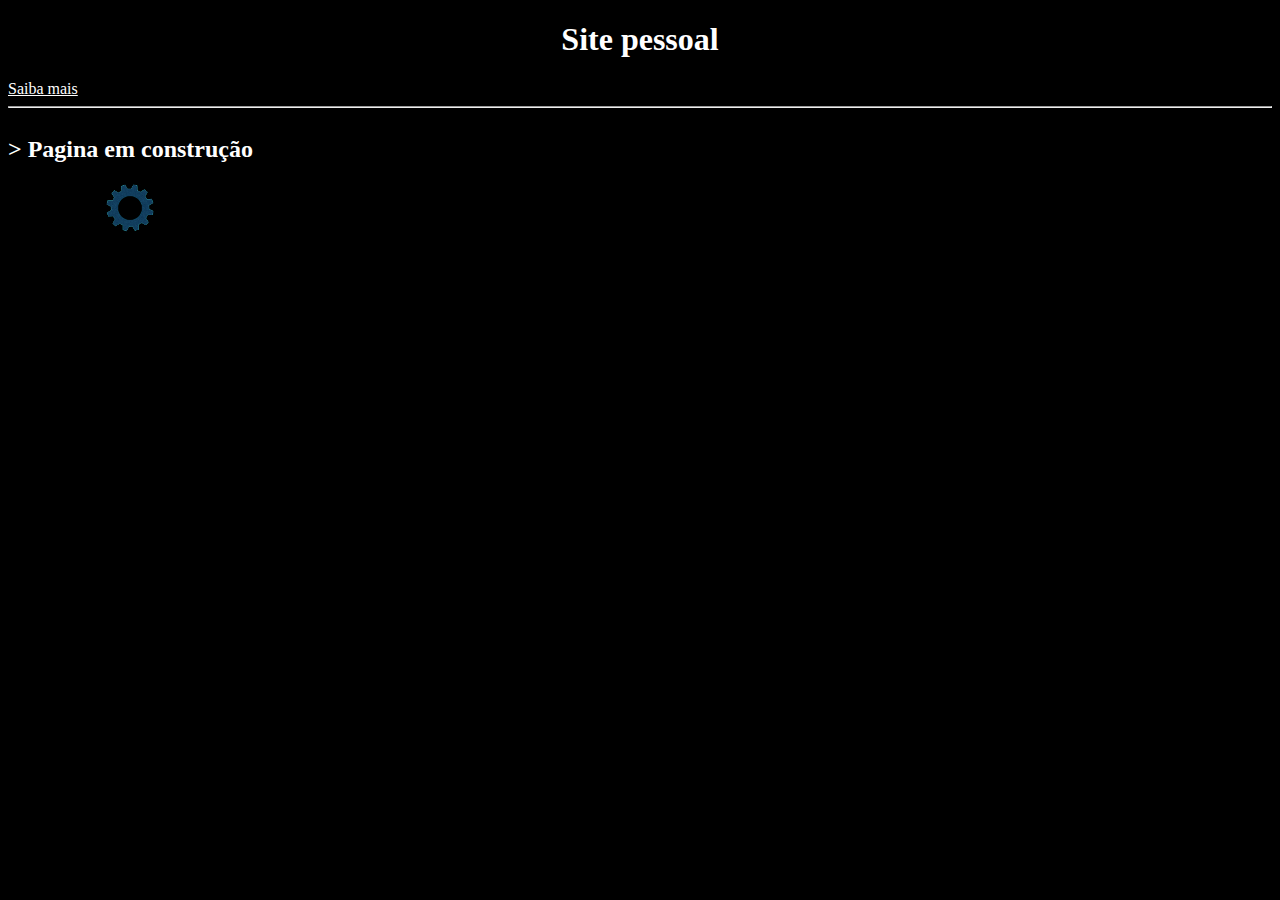
<file: index.html>
<!DOCTYPE html>
<html lang="pt-br">
<head>
    <meta charset="UTF-8">
    <meta http-equiv="X-UA-Compatible" content="IE=edge">
    <meta name="viewport" content="width=device-width, initial-scale=1.0">
    <link rel="stylesheet" href="estilos/principal.css">
    <link rel="shortcut icon" href="img/moon-icon.png" type="image/x-icon">
    <title>projetoAlfa</title>
</head>
<body class="body">

<div class="bp">

    <h1 class="titulo">Site pessoal</h1>
    <a href="https://www.youtube.com/channel/UCsvH_M5b4PLnwX7nL4i5-MA" class="titulo">Saiba mais</a> 

</div>

    <hr>
     <div class="box">                       
        <h2 class="titulo">> Pagina em construção</h2>

        <img src="img/engrenagem.gif" alt="engrenagem" class="img">

    </div>

    


 <script src="js/main.js"> </script>
</body>
</html>
</file>
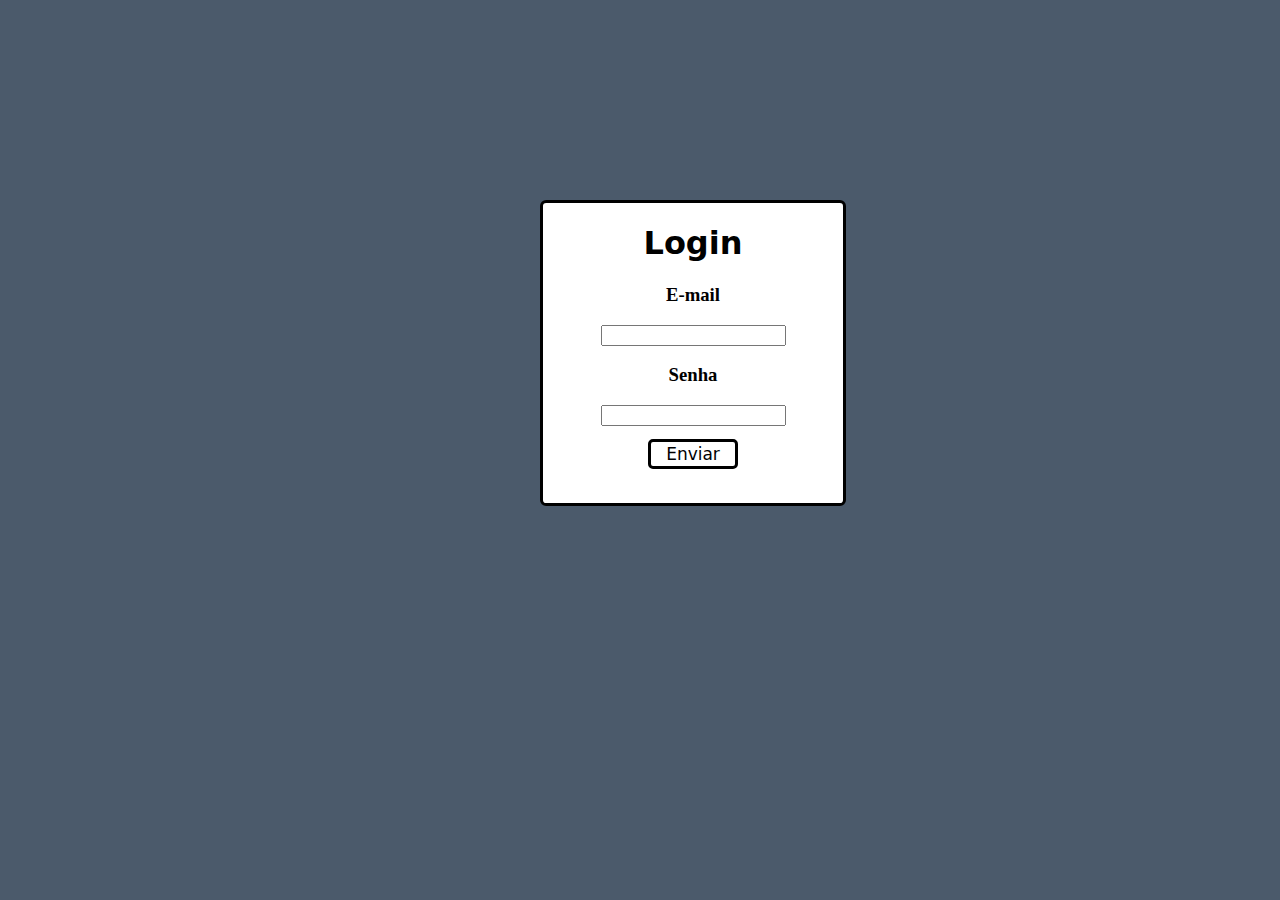
<file: login.html>
<!DOCTYPE html>
<html lang="en">
<head>
    <meta charset="UTF-8">
    <meta http-equiv="X-UA-Compatible" content="IE=edge">
    <meta name="viewport" content="width=device-width, initial-scale=1.0">
    <link rel="stylesheet" href="estilos/login.css">
    <title>Login</title>
</head>
<body>

        <div class="container">





        </div>




        <div class="box">

                <center><h1 class=txt>Login</h1>

                    <h3>E-mail</h3>

                        <input type="text">

                    <h3>Senha</h3>

                        <input type="password" name="" id="">

                    <br>
                    <br>

                        <a href="success.html" class="send">Enviar</a>
                </center>

        </div>


</body>
</html>
</file>
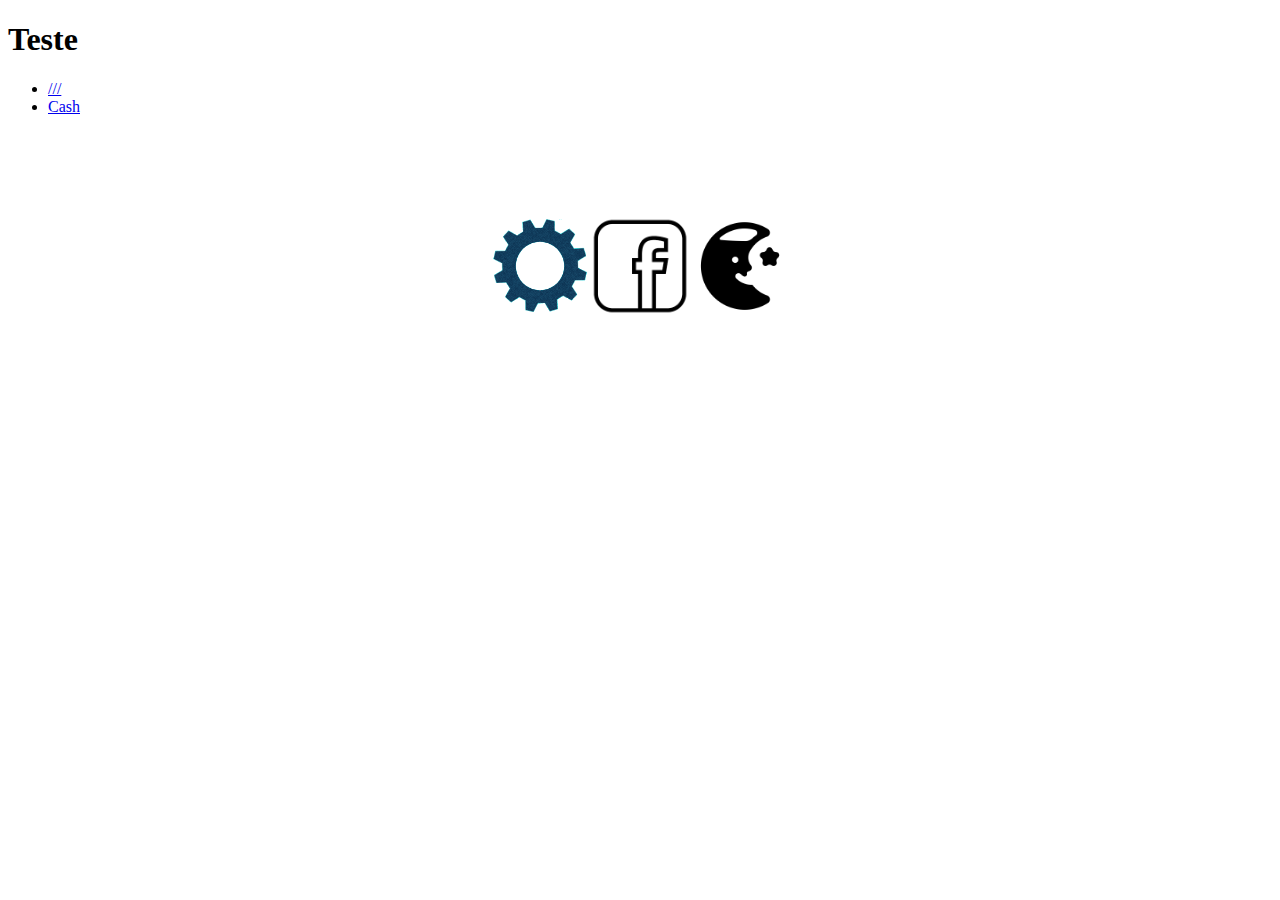
<file: mercury.html>
<!DOCTYPE html>
<html lang="pt-br">
<head>
    <meta charset="UTF-8">
    <meta http-equiv="X-UA-Compatible" content="IE=edge">
    <meta name="viewport" content="width=device-width, initial-scale=1.0">
    <link rel="stylesheet" href="estilos/mrc.css">
    <link rel="shortcut icon" href="img/moon-icon.png" type="image/x-icon">
    <title>projetoAlfa</title>
</head>
<body>
    <h1>Teste </h1>

    
    <nav class="">

        <ul>

            <li> <a href="#vips">///</a></li>
            <li><a href="#cash">Cash</a></li>



        </ul>

        <nav class="nav">
            <img src="img/engrenagem.gif" alt="">
            <img src="img/facebook.png" alt="">
            <img src="img/moon-icon.png" alt="">


        </nav>



    </nav>

    





 <script src="js/main.js"> </script>
</body>

</html>
</file>
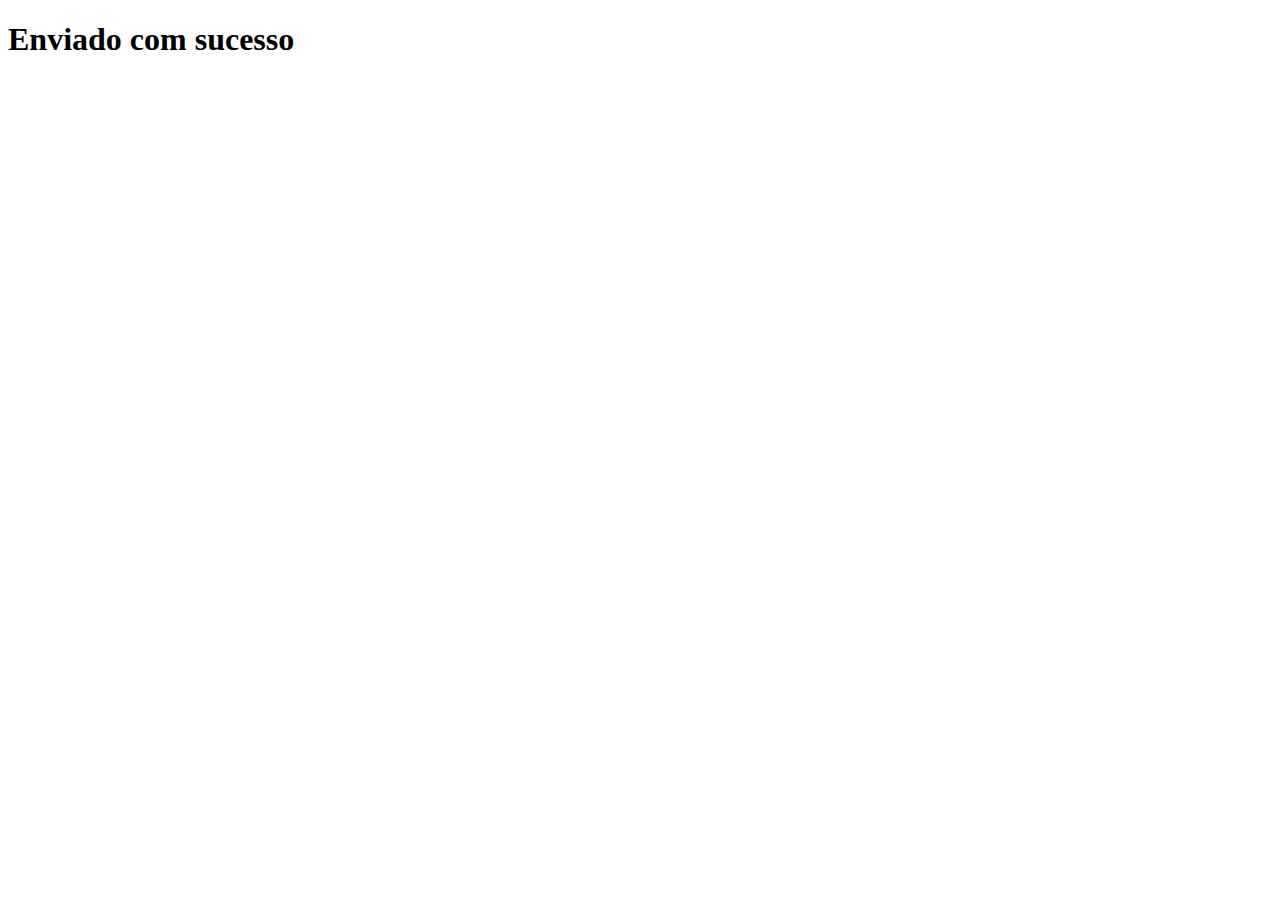
<file: success.html>
<!DOCTYPE html>
<html lang="en">
<head>
    <meta charset="UTF-8">
    <meta http-equiv="X-UA-Compatible" content="IE=edge">
    <meta name="viewport" content="width=device-width, initial-scale=1.0">
    <title>Document</title>
</head>
<body>
    <h1>Enviado com sucesso</h1>
</body>
</html>
</file>
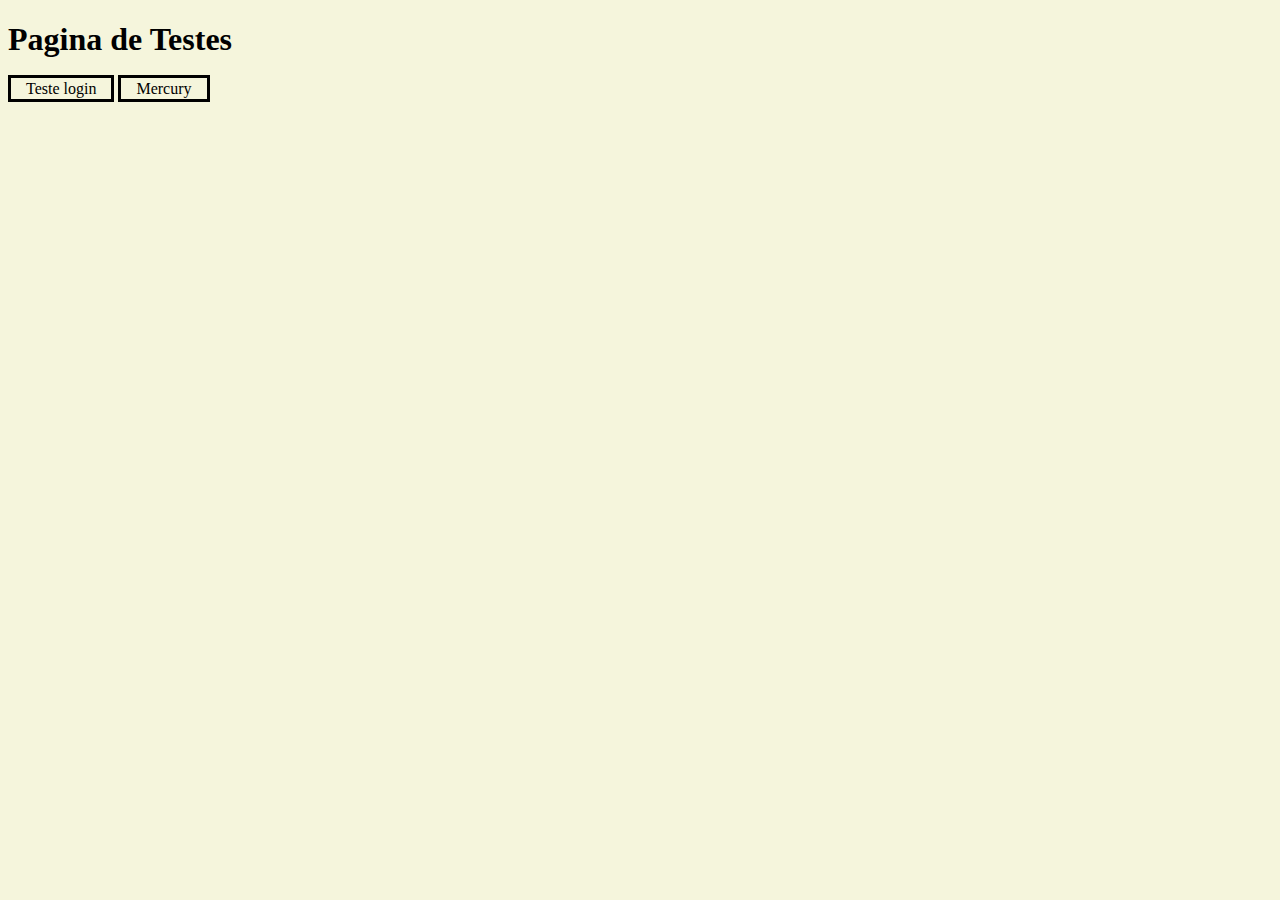
<file: testes.html>
<!DOCTYPE html>
<html lang="pt-br">
<head>
    <meta charset="UTF-8">
    <meta http-equiv="X-UA-Compatible" content="IE=edge">
    <meta name="viewport" content="width=device-width, initial-scale=1.0">
    <link rel="stylesheet" href="estilos/testes.css">
    <link rel="shortcut icon" href="img/moon-icon.png" type="image/x-icon">
    <title>Pagina com todos os testes</title>
</head>
<body>
    <h1>Pagina de Testes</h1>

    <a href="login.html" class="txt">Teste login</a>

    <a href="mercury.html" class="txt">Mercury</a>




</body>
</html>
</file>
<file: estilos/principal.css>
.titulo {
    color:rgb(255, 255, 255);
    text-align: center;
}

.img {
    max-width: 50px;
    text-align: center;
    display:inline-flexbox;
}

div.box {
    display: inline-block;
    text-align: center;
}

div.bp {
    height: 100%;
    background:rgb(0, 0, 0)
    }
.body {
    background:black;
}
</file>
<file: estilos/login.css>
.container {
    width: 100%;
    height: 100vh;
    background: #4b5a6b;
    display: flex;
    flex-direction: row;
    justify-content: center;
    align-items: center;
    background-size: 100% 100%;
}

.box {
    width: 300px;
    height: 300px;
    background: rgb(255, 255, 255);
    position:absolute;
    top: 25%; 
    margin-top: -25px; 
    left: 50%; 
    margin-left: -100px; 
    border-style: solid;
    border-radius: 2%;
    
}

body {
    margin: 0px;
}

.txt {
    font-family: system-ui, -apple-system, BlinkMacSystemFont, 'Segoe UI', Roboto, Oxygen, Ubuntu, Cantarell, 'Open Sans', 'Helvetica Neue', sans-serif;
} 

.send {
    text-decoration: none;
    color: black;
    font-size: 17px;
    font-family: system-ui, -apple-system, BlinkMacSystemFont, 'Segoe UI', Roboto, Oxygen, Ubuntu, Cantarell, 'Open Sans', 'Helvetica Neue', sans-serif;
    text-transform:inherit;
    border-style: solid;
    border-radius: 5px 5px 5px 5px;
    padding: 2px 15px 2px 15px;
}
</file>
<file: estilos/mrc.css>
.nav {
    height: 100px;
    display: flex;
    padding: 0px 50px;
    justify-content: center;
    margin-top: 100px;
    

}
</file>
<file: estilos/testes.css>
body {
    background-color:beige;
}
.txt {
   text-decoration: none;
   color: black;
   border-color: black 2px;
   border-style: solid;
   text-align: center;
   padding: 2px 15px 2px 15px;
}
</file>
